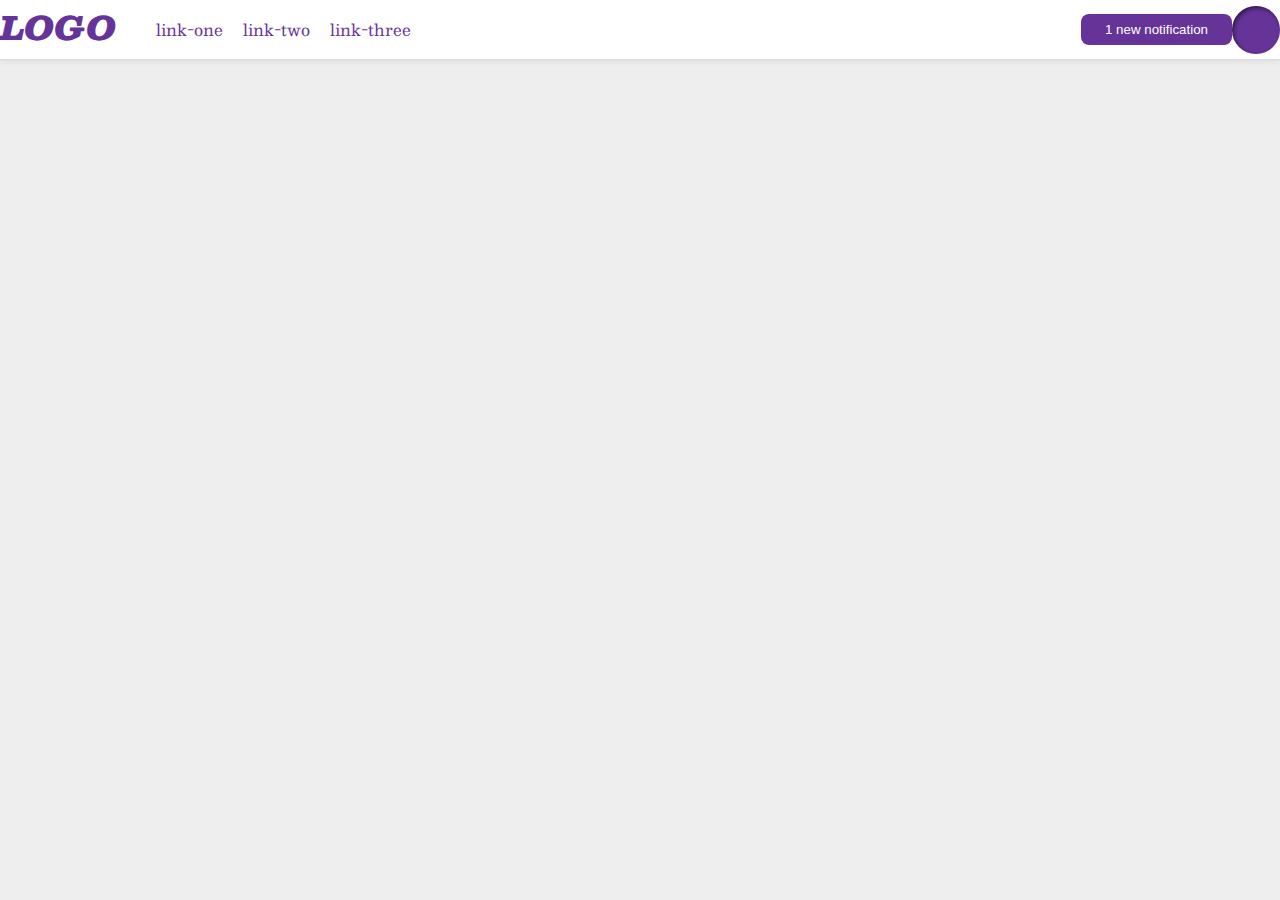
<file: 03-flex-header-2/index.html>
<!DOCTYPE html>
<html lang="en">
  <head>
    <meta charset="UTF-8">
    <meta http-equiv="X-UA-Compatible" content="IE=edge">
    <meta name="viewport" content="width=device-width, initial-scale=1.0">
    <title>Flex Header 2</title>
    <link rel="stylesheet" href="style.css">
  </head>
  <body>
    <div class="header">
      <div class="left">
        <div class="logo">
          LOGO
        </div>
        <ul class="links">
          <li><a href="https://google.com">link-one</a></li>
          <li><a href="https://google.com">link-two</a></li>
          <li><a href="https://google.com">link-three</a></li>
        </ul>
      </div>
      <div class="right">
        <button class="notifications">
          1 new notification
        </button>
        <div class="profile-image"></div>
      </div>
    </div>
  </body>
</html>
</file>
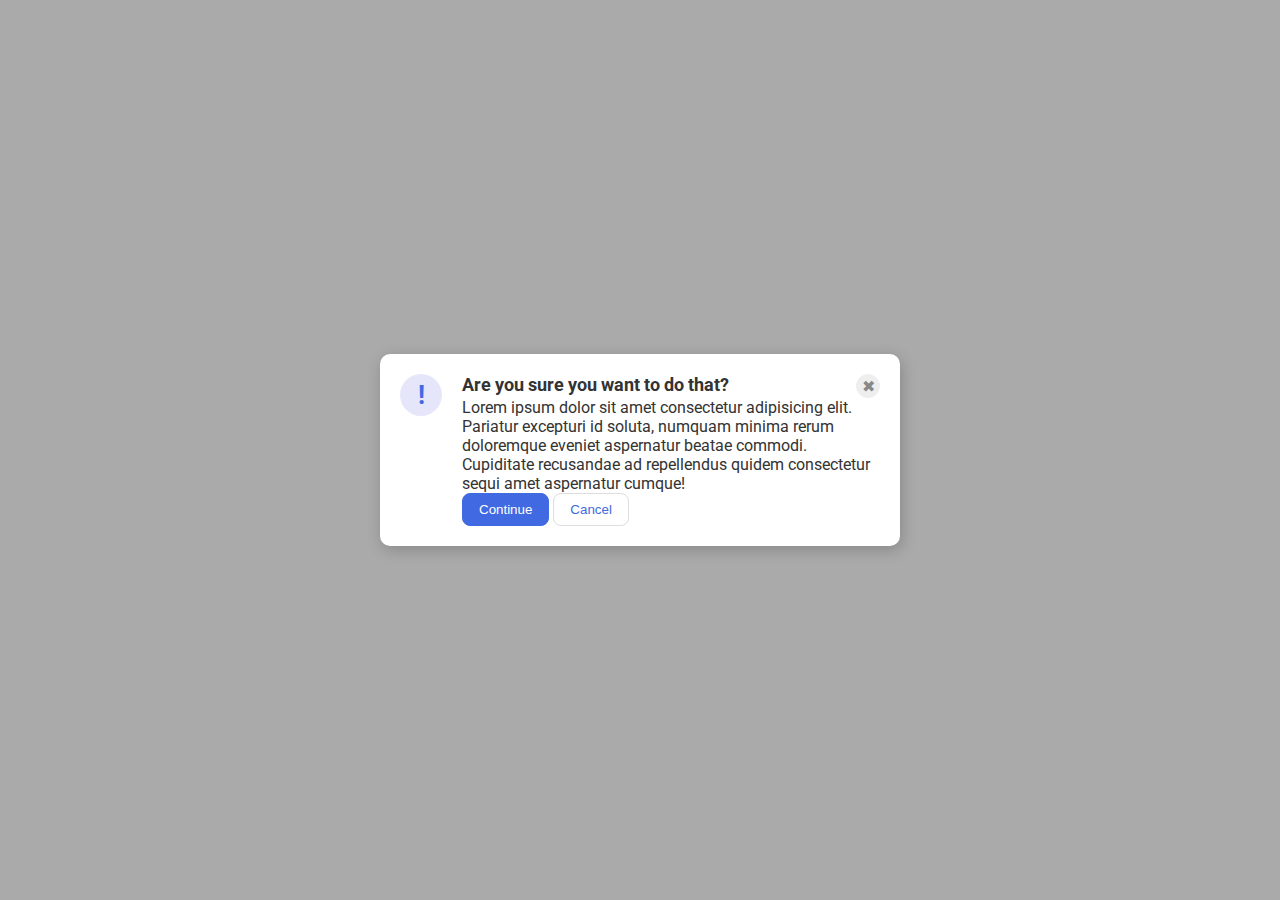
<file: 05-flex-modal/index.html>
<!DOCTYPE html>
<html lang="en">
  <head>
    <meta charset="UTF-8">
    <meta http-equiv="X-UA-Compatible" content="IE=edge">
    <meta name="viewport" content="width=device-width, initial-scale=1.0">
    <link rel="stylesheet" href="style.css">
    <title>Modal</title>
  </head>
  <body>
    <div class="modal">
      <div class="left">
        <div class="icon">!</div>
      </div>
      
      <div class="right">
        <div class="the-x">
          <div class="header"><strong> Are you sure you want to do that?</strong></div>
          <button class="close-button">✖</button>
        </div>
        
        <div class="text">Lorem ipsum dolor sit amet consectetur adipisicing elit. Pariatur excepturi id soluta, numquam minima rerum doloremque eveniet aspernatur beatae commodi. Cupiditate recusandae ad repellendus quidem consectetur sequi amet aspernatur cumque!</div>
        <button class="continue">Continue</button>
        <button class="cancel">Cancel</button>
      </div>
    </div>
  </body>
</html>
</file>
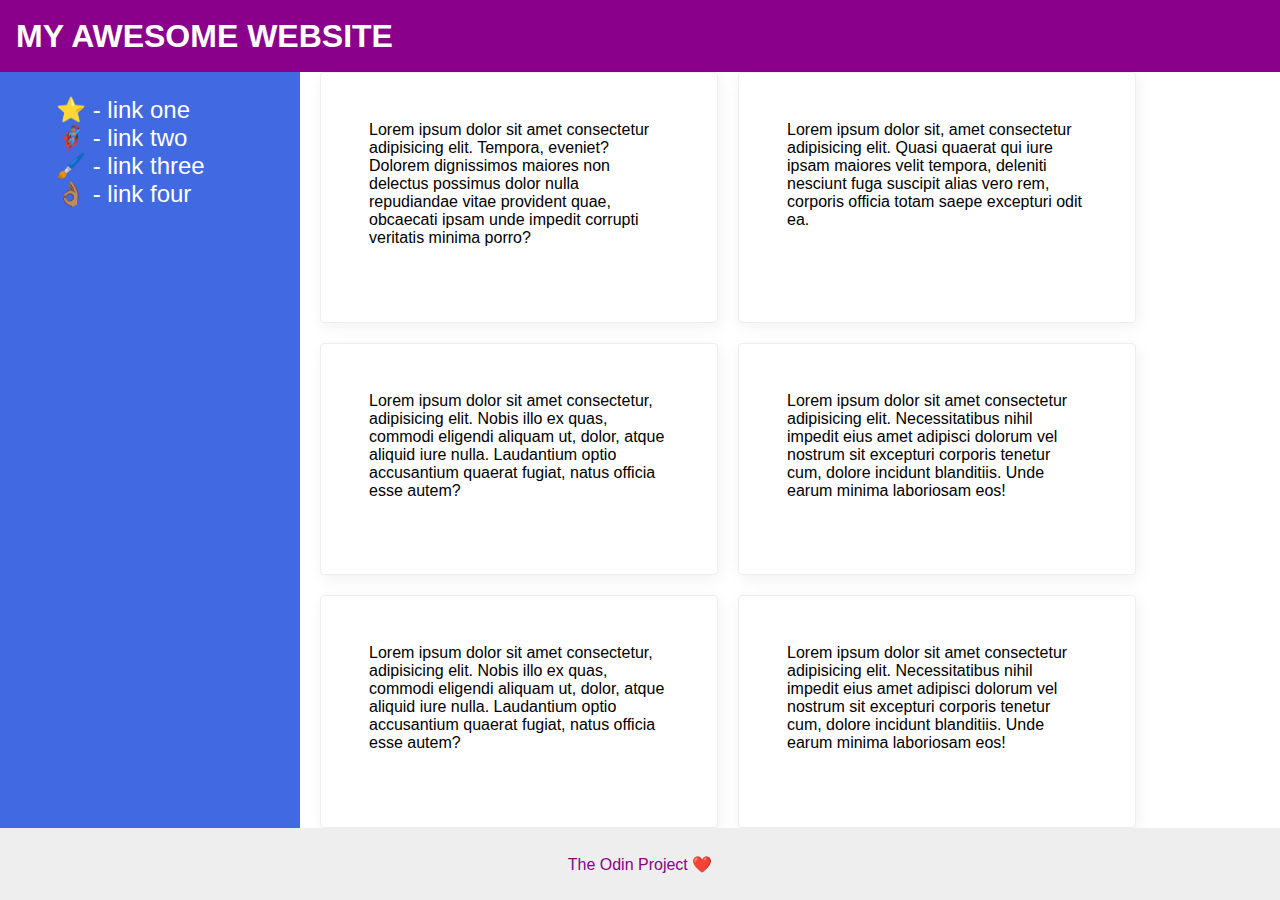
<file: 07-flex-layout-2/index.html>
<!DOCTYPE html>
<html lang="en">
  <head>
    <meta charset="UTF-8">
    <meta http-equiv="X-UA-Compatible" content="IE=edge">
    <meta name="viewport" content="width=device-width, initial-scale=1.0">
    <title>The Holy Grail</title>
    <link rel="stylesheet" href="style.css">
  </head>
  <body>
    <div class="header">
      MY AWESOME WEBSITE
    </div>
    
    <div class="wrap">
      <div class="sidebar">
        <ul>
          <li><a href="#">⭐ - link one</a></li>
          <li><a href="#">🦸🏽‍♂️ - link two</a></li>
          <li><a href="#">🖌️ - link three</a></li>
          <li><a href="#">👌🏽 - link four</a></li>
        </ul>
      </div>
      <div class="cards">
        <div class="card">Lorem ipsum dolor sit amet consectetur adipisicing elit. Tempora, eveniet? Dolorem dignissimos maiores non delectus possimus dolor nulla repudiandae vitae provident quae, obcaecati ipsam unde impedit corrupti veritatis minima porro?</div>
        <div class="card">Lorem ipsum dolor sit, amet consectetur adipisicing elit. Quasi quaerat qui iure ipsam maiores velit tempora, deleniti nesciunt fuga suscipit alias vero rem, corporis officia totam saepe excepturi odit ea.</div>
        <div class="card">Lorem ipsum dolor sit amet consectetur, adipisicing elit. Nobis illo ex quas, commodi eligendi aliquam ut, dolor, atque aliquid iure nulla. Laudantium optio accusantium quaerat fugiat, natus officia esse autem?</div>
        <div class="card">Lorem ipsum dolor sit amet consectetur adipisicing elit. Necessitatibus nihil impedit eius amet adipisci dolorum vel nostrum sit excepturi corporis tenetur cum, dolore incidunt blanditiis. Unde earum minima laboriosam eos!</div>
        <div class="card">Lorem ipsum dolor sit amet consectetur, adipisicing elit. Nobis illo ex quas, commodi eligendi aliquam ut, dolor, atque aliquid iure nulla. Laudantium optio accusantium quaerat fugiat, natus officia esse autem?</div>
        <div class="card">Lorem ipsum dolor sit amet consectetur adipisicing elit. Necessitatibus nihil impedit eius amet adipisci dolorum vel nostrum sit excepturi corporis tenetur cum, dolore incidunt blanditiis. Unde earum minima laboriosam eos!</div>
      </div>
    </div>
    <div class="footer">
      The Odin Project ❤️
    </div>
  </body>
</html>
</file>
<file: 03-flex-header-2/style.css>
/* this is some magical font-importing.  
you'll learn about it later. */
@import url('https://fonts.googleapis.com/css2?family=Besley:ital,wght@0,400;1,900&display=swap');

body {
  margin: 0;
  background: #eee;
  font-family: Besley, serif;
}

.header {
  background: white;
  border-bottom: 1px solid #ddd;
  box-shadow: 0 0 8px rgba(0,0,0,.1);
  display: flex;
  justify-content: space-between;
}

.profile-image {
  background: rebeccapurple;
  box-shadow: inset 2px 2px 4px rgba(0,0,0,.5);
  border-radius: 50%;
  width: 48px;
  height: 48px;
}

.logo {
  color: rebeccapurple;
  font-size: 32px;
  font-weight: 900;
  font-style: italic;
}

button {
  border: none;
  border-radius: 8px;
  background: rebeccapurple;
  color: white;
  padding: 8px 24px;
}

a {
  /* this removes the line under our links */
  text-decoration: none;
  color: rebeccapurple;
}

ul {
  list-style-type: none;
  display: flex;
  gap: 20px;
}

.left{
  display: flex;
}

.right{
  display: flex;
  justify-content: flex-end;
  align-items: center;

}
</file>
<file: 05-flex-modal/style.css>
@import url('https://fonts.googleapis.com/css2?family=Roboto:wght@400;700&display=swap');

html, body {
  height: 100%;
}

body {
  font-family: Roboto, sans-serif;
  margin: 0;
  background: #aaa;
  color: #333;
  /* I'll give you this one for free lol */
  display: flex;
  align-items: center;
  justify-content: center;
}

.modal {
  background: white;
  width: 480px;
  border-radius: 10px;
  box-shadow: 2px 4px 16px rgba(0,0,0,.2);
  display: flex;
  padding: 20px;
  gap: 20px;
}

.icon {
  color: royalblue;
  font-size: 26px;
  font-weight: 700;
  background: lavender;
  width: 42px;
  height: 42px;
  border-radius: 50%;
  display: flex;
  align-items: center;
  justify-content: center;
}

.close-button {
  background: #eee;
  border-radius: 50%;
  color: #888;
  font-weight: 400;
  font-size: 16px;
  height: 24px;
  width: 24px;
  display: flex;
  align-items: center;
  justify-content: center;
  border: 1px solid #eee;
  padding: 0;
}

button {
  cursor: pointer;
  padding: 8px 16px;
  border-radius: 8px;
}

button.continue {
  background: royalblue;
  border: 1px solid royalblue;
  color: white;
}

button.cancel {
  background: white;
  border: 1px solid #ddd;
  color: royalblue;
}

.the-x{
  display: flex;
  justify-content: space-between;
}

.header{
  font-size: 18px;
}
</file>
<file: 07-flex-layout-2/style.css>
body {
  font-family: -apple-system, BlinkMacSystemFont, 'Segoe UI', Roboto, Oxygen, Ubuntu, Cantarell, 'Open Sans', 'Helvetica Neue', sans-serif;
  margin: 0;
  min-height: 100vh;
  display: flex;
  flex-direction: column;
}

.header {
  height: 72px;
  background: darkmagenta;
  color: white;
  display: flex;
  align-items: center;
  font-size: 32px;
  font-weight: 900;
  padding-left: 16px;
}

.footer {
  height: 72px;
  background: #eee;
  color: darkmagenta;
  display: flex;
  justify-content: center;
  align-items: center;
}

.sidebar {
  width: 300px;
  background: royalblue;
  box-sizing: border-box;
  flex-shrink: 0;
  padding-left: 16px;
}

.card {
  border: 1px solid #eee;
  box-shadow: 2px 4px 16px rgba(0,0,0,.06);
  border-radius: 4px;
  padding: 48px;
  width: 300px;
}

.wrap{
  display: flex;
  gap: 20px;
  flex: 1;
}

.cards{
  display: flex;
  flex-wrap: wrap;
  gap: 20px;
}

ul{
   list-style-type: none;
   font-size: 24px;
}

a{
  text-decoration: none;
  color: white;
}
</file>
